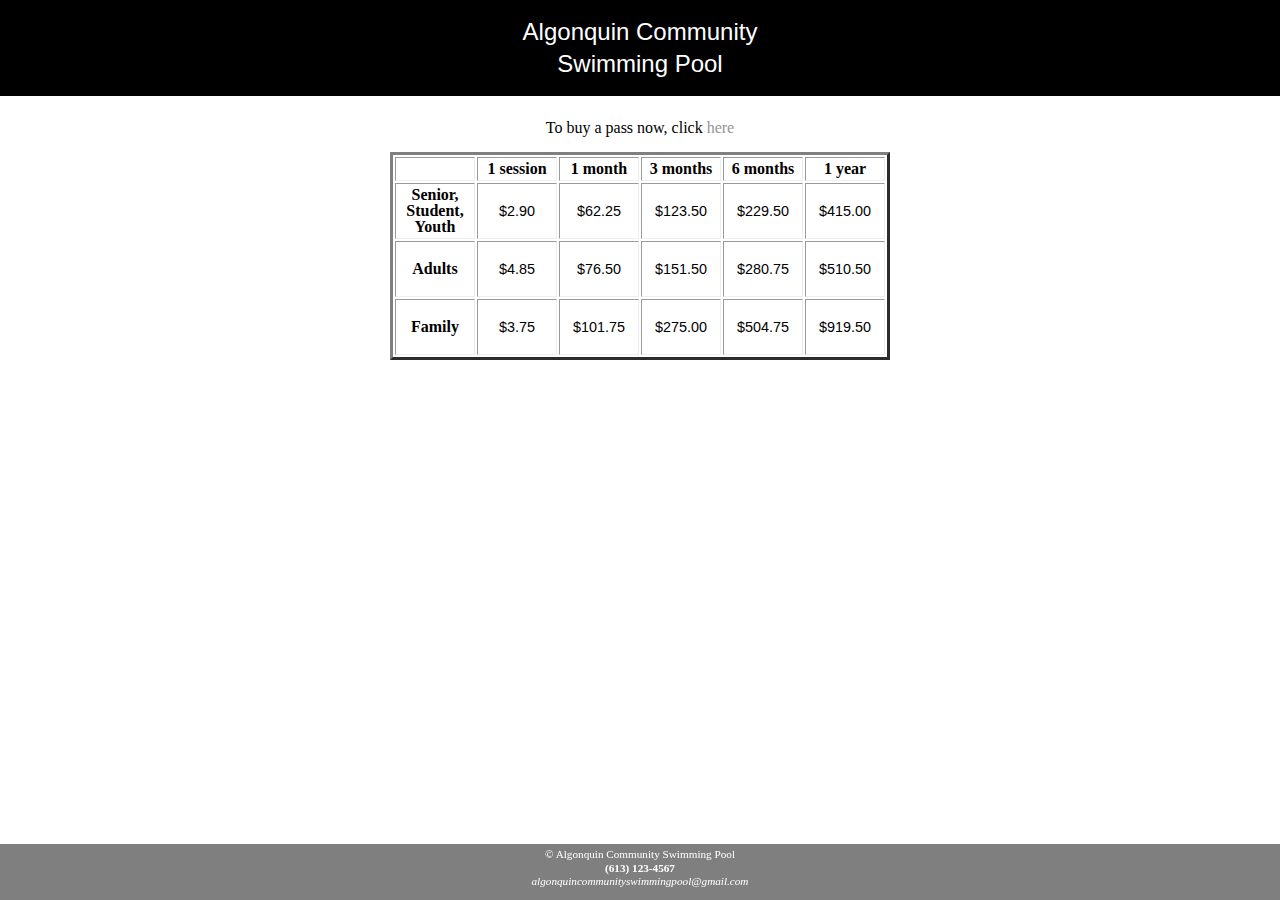
<file: prices.html>
<!doctype html>
<html>
	<head>
		<meta charset="UTF-8">
		<title>Prices</title>
		<link href="css/reset.css" rel="stylesheet">
		<link href="css/general.css" rel="stylesheet">
		<meta name="handheldfriendly" content="true">
		<meta name="mobileoptimized" content="240">
		<meta name="viewport" content="width=device-width,initial-scale=1">
	</head>
	
	<body>
	
		<div id="container">
			
			<header>
				<a href="index.html">
					<nav>
						<h1>Algonquin Community<br>Swimming Pool</h1>
					</nav>
				</a>
			</header>
			
			<main class="charts">
			
				<p>To buy a pass now, click <a href="http://www.algonquincommunityswimmingpool.com/buypass">here</a></p><br>

				<table border="3" cellpadding="3">
					<tr>
						<th></th>
						<th>1 session</th>
						<th>1 month</th>
						<th>3 months</th>
						<th>6 months</th>
						<th>1 year</th>
					</tr>
					<tr>
						<th>Senior,<br>Student,<br>Youth</th>
						<td>$2.90</td>
						<td>$62.25</td>
						<td>$123.50</td>
						<td>$229.50</td>
						<td>$415.00</td>
					</tr>
					<tr>
						<th><br>Adults<br><br></th>
						<td>$4.85</td>
						<td>$76.50</td>
						<td>$151.50</td>
						<td>$280.75</td>
						<td>$510.50</td>
					</tr>
					<tr>
						<th><br>Family<br><br></th>
						<td>$3.75</td>
						<td>$101.75</td>
						<td>$275.00</td>
						<td>$504.75</td>
						<td>$919.50</td>
					</tr>
				</table>
				
			</main>

		</div>
		
		<div id="footer">
			<p>© Algonquin Community Swimming Pool</p>
			<p class="phone">(613) 123-4567</p>
			<a href="mailto:algonquincommunityswimmingpool@gmail.com?Subject=General%20Inquiry"><p class="email">algonquincommunityswimmingpool@gmail.com</p></a>
		</div>
		
	</body>
</html>
</file>
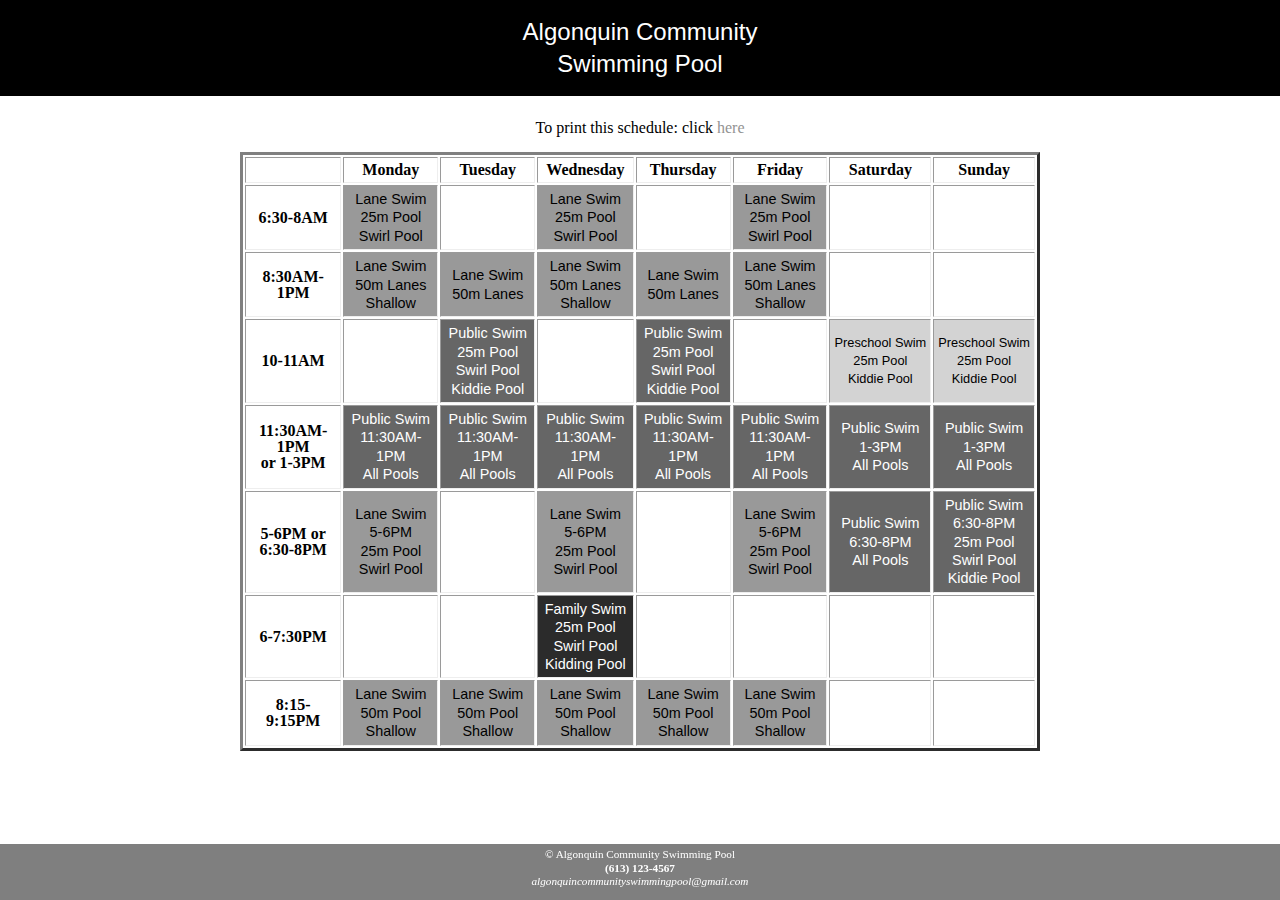
<file: schedule.html>
<!doctype html>
<html>
	<head>
		<meta charset="UTF-8">
		<title>Schedule</title>
		<link href="css/reset.css" rel="stylesheet">
		<link href="css/general.css" rel="stylesheet">
		<meta name="handheldfriendly" content="true">
		<meta name="mobileoptimized" content="240">
		<meta name="viewport" content="width=device-width,initial-scale=1">
	</head>
	
	<body>
	
		<div id="container">

			<header>
				<a href="index.html">
					<nav>
						<h1>Algonquin Community<br>Swimming Pool</h1>
					</nav>
				</a>
			</header>

			<main class="charts">
			
				<p>To print this schedule: click <a href="javascript:window.print()">here</a></p><br>
			
				<table border="3" cellpadding="4">
					<tr>
						<th></th>
						<th>Monday</th>
						<th>Tuesday</th>
						<th>Wednesday</th>
						<th>Thursday</th>
						<th>Friday</th>
						<th>Saturday</th>
						<th>Sunday</th>
					</tr>
					<tr>
						<th>6:30-8AM</th>
						<td class="lane">Lane&nbsp;Swim<br>25m&nbsp;Pool<br>Swirl&nbsp;Pool</td>
						<td></td>
						<td class="lane">Lane&nbsp;Swim<br>25m&nbsp;Pool<br>Swirl&nbsp;Pool</td>
						<td></td>
						<td class="lane">Lane&nbsp;Swim<br>25m&nbsp;Pool<br>Swirl&nbsp;Pool</td>
						<td></td>
						<td></td>
					</tr>
					<tr>
						<th>8:30AM-1PM</th>
						<td class="lane">Lane&nbsp;Swim<br>50m&nbsp;Lanes<br>Shallow</td>
						<td class="lane">Lane&nbsp;Swim<br>50m&nbsp;Lanes</td>
						<td class="lane">Lane&nbsp;Swim<br>50m&nbsp;Lanes<br>Shallow</td>
						<td class="lane">Lane&nbsp;Swim<br>50m&nbsp;Lanes</td>
						<td class="lane">Lane&nbsp;Swim<br>50m&nbsp;Lanes<br>Shallow</td>
						<td></td>
						<td></td>
					</tr>
					<tr>
						<th>10-11AM</th>
						<td></td>
						<td class="public">Public&nbsp;Swim<br>25m&nbsp;Pool<br>Swirl&nbsp;Pool<br>Kiddie&nbsp;Pool</td>
						<td></td>
						<td class="public">Public&nbsp;Swim<br>25m&nbsp;Pool<br>Swirl&nbsp;Pool<br>Kiddie&nbsp;Pool</td>
						<td></td>
						<td class="preschool">Preschool&nbsp;Swim<br>25m&nbsp;Pool<br>Kiddie&nbsp;Pool</td>
						<td class="preschool">Preschool&nbsp;Swim<br>25m&nbsp;Pool<br>Kiddie&nbsp;Pool</td>
					</tr>
					<tr>
						<th>11:30AM-1PM <br>or 1-3PM</th>
						<td class="public">Public&nbsp;Swim<br>11:30AM-1PM<br>All Pools</td>
						<td class="public">Public&nbsp;Swim<br>11:30AM-1PM<br>All Pools</td>
						<td class="public">Public&nbsp;Swim<br>11:30AM-1PM<br>All Pools</td>
						<td class="public">Public&nbsp;Swim<br>11:30AM-1PM<br>All Pools</td>
						<td class="public">Public&nbsp;Swim<br>11:30AM-1PM<br>All Pools</td>
						<td class="public">Public&nbsp;Swim<br>1-3PM<br>All Pools</td>
						<td class="public">Public&nbsp;Swim<br>1-3PM<br>All Pools</td>
					</tr>
					<tr>
						<th>5-6PM or<br>6:30-8PM</th>
						<td class="lane">Lane&nbsp;Swim<br>5-6PM<br>25m&nbsp;Pool<br>Swirl&nbsp;Pool</td>
						<td></td>
						<td class="lane">Lane&nbsp;Swim<br>5-6PM<br>25m&nbsp;Pool<br>Swirl&nbsp;Pool</td>
						<td></td>
						<td class="lane">Lane&nbsp;Swim<br>5-6PM<br>25m&nbsp;Pool<br>Swirl&nbsp;Pool</td>
						<td class="public">Public&nbsp;Swim<br>6:30-8PM<br>All&nbsp;Pools</td>
						<td class="public">Public&nbsp;Swim<br>6:30-8PM<br>25m&nbsp;Pool<br>Swirl&nbsp;Pool<br>Kiddie&nbsp;Pool</td>
					</tr>
					<tr>
						<th>6-7:30PM</th>
						<td></td>
						<td></td>
						<td class="family">Family&nbsp;Swim<br>25m&nbsp;Pool<br>Swirl&nbsp;Pool<br>Kidding&nbsp;Pool</td>
						<td></td>
						<td></td>
						<td></td>
						<td></td>
						</tr>
					<tr>
						<th>8:15-9:15PM</th>
						<td class="lane">Lane&nbsp;Swim<br>50m&nbsp;Pool<br>Shallow</td>
						<td class="lane">Lane&nbsp;Swim<br>50m&nbsp;Pool<br>Shallow</td>
						<td class="lane">Lane&nbsp;Swim<br>50m&nbsp;Pool<br>Shallow</td>
						<td class="lane">Lane&nbsp;Swim<br>50m&nbsp;Pool<br>Shallow</td>
						<td class="lane">Lane&nbsp;Swim<br>50m&nbsp;Pool<br>Shallow</td>
						<td></td>
						<td></td>
					</tr>
				</table>
				
			</main>

		</div>
		
		<div id="footer">
			<p>© Algonquin Community Swimming Pool</p>
			<p class="phone">(613) 123-4567</p>
			<a href="mailto.algonquincommunityswimmingpool@gmail.com"><p class="email">algonquincommunityswimmingpool@gmail.com</p></a>
		</div>
		
	</body>
</html>
</file>
<file: css/general.css>
@charset "UTF-8";
/* CSS Document */

@-moz-viewport { width: device-width: scale:1;}
@-ms-viewport { width: device-width: scale:1;}
@-o-viewport { width: device-width: scale:1;}
@-webkit-viewport { width: device-width: scale:1;}
@viewport { width: device-width: scale:1;}

html {
	-moz-text-size-adjust: 100%;
	-ms-text-size-adjust: 100%;
	-webkit-text-size-adjust: 100%;
	text-size-adjust: 100%;
}

html, body {
	width: 100%;
	text-align: center;
}

header {
	z-index: 2;
	top: 0rem;
	height: 6rem;
	background-color: #000;
	position: fixed;
	width: 100%;
}

h1 {
	font-family: "Gill Sans", "Gill Sans MT", "Myriad Pro", "DejaVu Sans Condensed", Helvetica, Arial, sans-serif;
	margin-top: 1rem;
	line-height: 2rem;
	color: #fff;
	font-size: 1.5rem;
}

a {
	text-decoration: none;
}

main {
	width: 90%;
	margin: 0 auto;
	position: relative;
	padding-bottom: 3.5rem;
	top: 7.5rem;
}

img.links {
	width: 90%;
	max-width: 240px;
	margin: 0.5rem auto;
	display: block;
}

.billboard {
	max-width: 400px;
	height: 12rem;
	color: #fff;
	margin: 1.5rem auto 3rem;
	padding: 1.5rem 5%;
	position: relative;
	background-color: rgba(0,0,0,0.5);
	border-radius: 10px;
}

img {
	width: 100%;
	border: 2px solid rgba(0,0,0,1);
	border-radius: 10px;
}

table {
	margin: 0 auto;
	max-width: 800px;
}

.charts {
	position: relative;
}

th {
	font-family: Cambria, "Hoefler Text", "Liberation Serif", Times, "Times New Roman", serif;
	vertical-align: middle;
	min-width: 80px;
}

td {
	font-family: Gotham, "Helvetica Neue", Helvetica, Arial, sans-serif;
	line-height: 1.15rem;
	font-size: 0.9rem;
	vertical-align: middle;
	min-width: 80px;
}

.public {
	/*background-color:#9BE992;*/
	background-color:#666;
	color: #fff;
}

.lane {
	/*background-color:#FBFF64;*/
	background-color:#999;
}

.preschool {
	/*background-color:#96E9E3;*/
	background-color: #D3D3D3;
	font-size: 0.8rem;
}

.family {
	/*background-color:#FFB368;*/
	background-color:#2B2B2B;
	color: #fff;
}

header a:link,
header a:visited,
main a:link,
main a:visited {
	color: #939393;
}

#footer a:link,
#footer a:visited {
	color:#fff;
}

#footer {
	background-color: rgba(0,0,0,0.5);
	color: #fff;
	position: fixed;
	width:100%;
 	z-index: 3;
	padding-top: 0.25rem;
 	height: 3.5rem;
	font-size: 0.7rem;
	line-height: 0.85rem;
	bottom: 0;
}

.phone {
	font-weight: bold;	
}

.email {
	font-style: italic;
}
</file>
